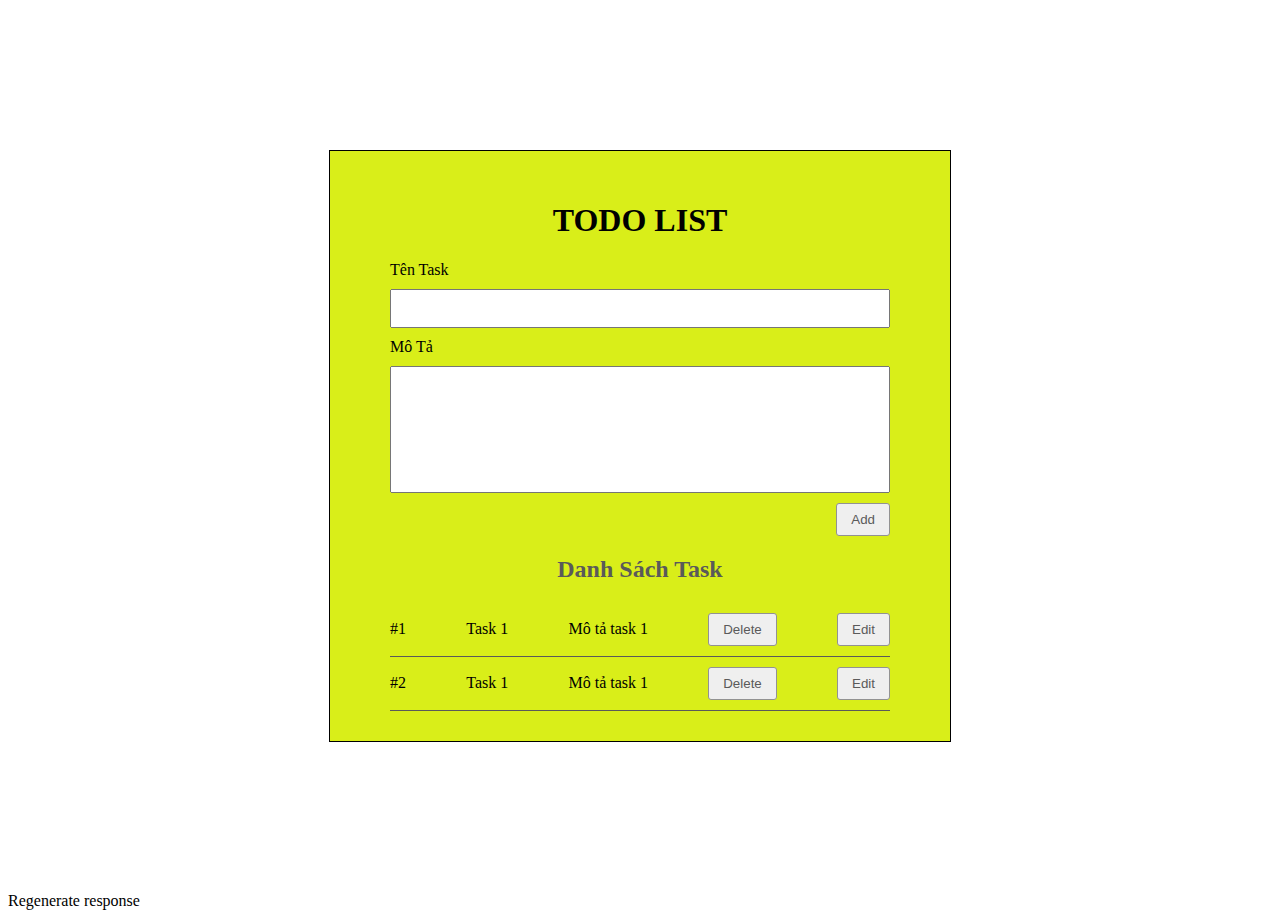
<file: lab5/index.html>
<!DOCTYPE html>
<html lang="en">

<head>
    <meta charset="UTF-8" />
    <meta http-equiv="X-UA-Compatible" content="IE=edge" />
    <meta name="viewport" content="width=device-width, initial-scale=1.0" />
    <title>Document</title>
    <style>
        .todo-list-wrapper {
            margin: 150px auto;
            max-width: 500px;
            padding: 30px 60px;
            border: 1px solid black;
            background-color: rgb(217, 238, 25);
        }
        
        h1 {
            text-align: center;
            text-transform: uppercase;
        }
        
        form {
            width: 100%;
            display: flex;
            flex-direction: column;
        }
        
        .group-form {
            display: flex;
            flex-direction: column;
        }
        
        .group-form input,
        .group-form textarea {
            margin: 10px 0;
            padding: 10px 8px;
            resize: none;
        }
        
        .group-form label {
            text-transform: capitalize;
        }
        
        .btn {
            padding: 8px 14px;
            color: #5a5a5a;
            border: 1px solid #929292;
            cursor: pointer;
            text-transform: capitalize;
            border-radius: 3px;
        }
        
        .btn-add {
            align-self: flex-end;
        }
        
        .task-list-wrapper {
            display: flex;
            flex-direction: column;
        }
        
        h2 {
            text-align: center;
            text-transform: capitalize;
            color: #5a5a5a;
        }
        
        .task-list-item {
            display: flex;
            justify-content: space-between;
            align-items: center;
            border-bottom: 1px solid #5a5a5a;
            padding: 10px 0;
        }
    </style>
</head>

<body>
    <div class="todo-list-wrapper">
        <h1>Todo list</h1>
        <form action="">
            <div class="group-form">
                <label for="">tên task</label>
                <input type="text" class="name-task-input" id="name1412" />
            </div>

            <div class="group-form">
                <label for="">mô tả</label>
                <textarea type="text" rows="7" class="des-input" id="mota11"></textarea>
            </div>
            <button type="button" class="btn btn-add" onclick="kiemTra()">
          add
        </button>
        </form>
        <div class="task-list-wrapper">
            <h2>Danh sách task</h2>
            <div class="task-list-item">
                <span id="task-id">#1</span>
                <span id="name-task">Task 1</span>
                <span id="des-task">Mô tả task 1</span>
                <button class="btn btn-detele">Delete</button>
                <button class="btn btn-edit">Edit</button>
            </div>
            <div class="task-list-item">
                <span id="task-id">#2</span>
                <span id="name-task">Task 1</span>
                <span id="des-task">Mô tả task 1</span>
                <button class="btn btn-detele">Delete</button>
                <button class="btn btn-edit">Edit</button>
            </div>
        </div>
    </div>

    <script>
        var mang = [];

        function kiemTra() {
            let nametask = document.getElementById("name1412").value;
            let motatask = document.getElementById("mota11").value;

            if (nametask.length > 1 && motatask.length > 2) {
                alert("tao thanh cong");

                let newtassk = {
                    name: nametask,
                    description: motatask,
                };
                mang.push(newtassk);
                console.log(mang);

                hi3();
                document.getElementById("name1412").value = "";
                document.getElementById("mota11").value = "";
            } else {
                alert("nhap lai ");
            }
        }

        function hi3() {
            let task_1 = "";
            mang.map(function(item, index) {
                console.log(item);
                task_1 += `<div class="task-list-item">
        <span id="task-id">${index + 1}</span>
        <input id="name-task" value="${item.name}" disabled />
        <input id="des-task" value="${item.description}" disabled />
        <button class="btn btn-detele">Delete</button>
        <button class="btn btn-edit" id="btnEdit">Edit</button>
    </div>`;
            });

            document.querySelector(".task-list-wrapper").innerHTML = task_1;

            const btnEdits = document.querySelectorAll(".btn-edit");
            btnEdits.forEach((btnEdit) => {
                btnEdit.addEventListener("click", () => {
                    const name = btnEdit.parentElement.querySelector("#name-task");
                    const description =
                        btnEdit.parentElement.querySelector("#des-task");

                    name.disabled = !name.disabled;
                    description.disabled = !description.disabled;
                    btnEdit.innerHTML = name.disabled ? "Edit" : "Update";
                });
            });

            const btnDeletes = document.querySelectorAll(".btn-detele");
            btnDeletes.forEach((btnDelete, index) => {
                btnDelete.addEventListener("click", () => {
                    mang.splice(index, 1);
                    hi3();
                });
            });
        }
    </script>

    Regenerate response
</body>

</html>
</file>
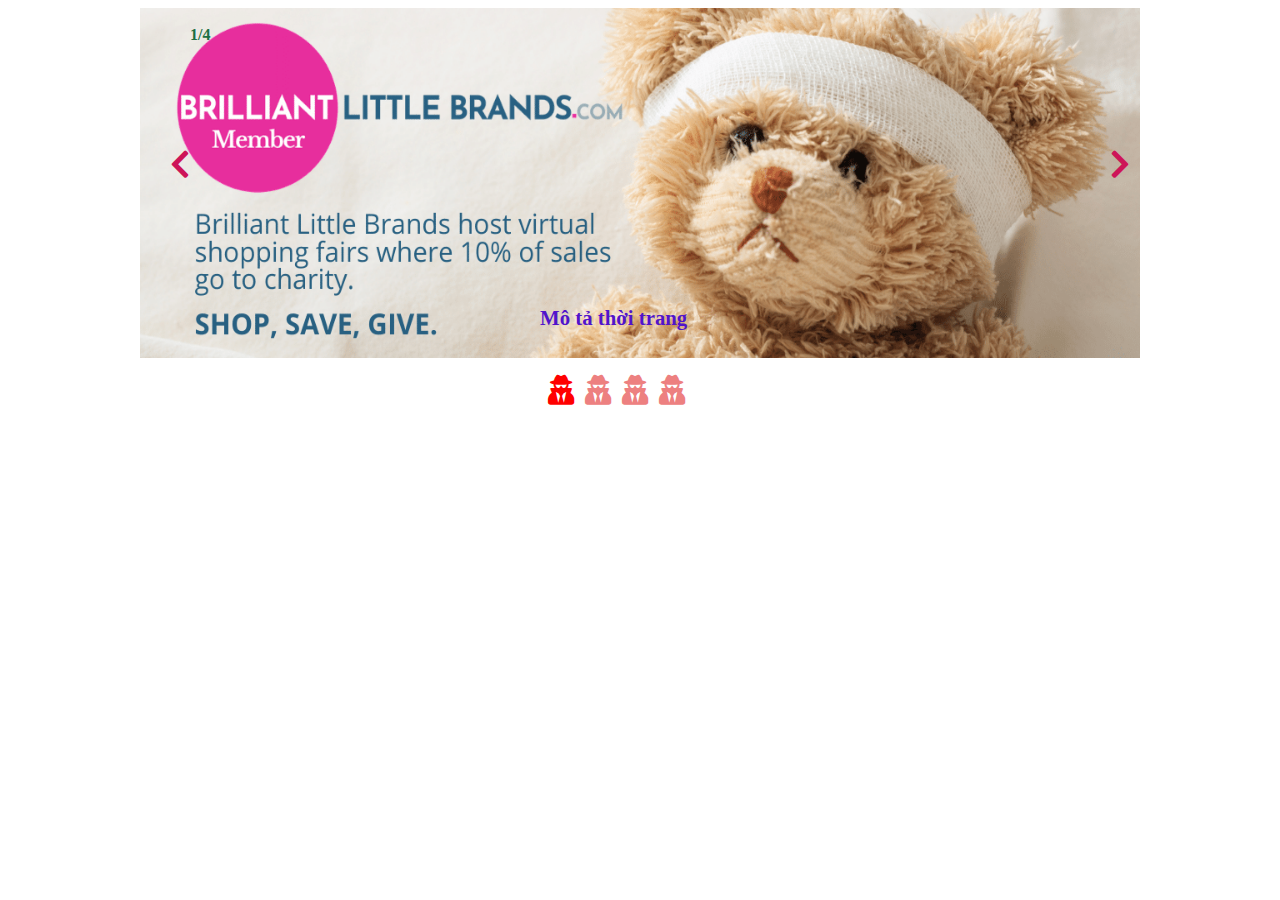
<file: lab6.1/index.html>
<!DOCTYPE html>
<html lang="en">

<head>
    <meta charset="UTF-8">
    <meta http-equiv="X-UA-Compatible" content="IE=edge">
    <meta name="viewport" content="width=device-width, initial-scale=1.0">
    <link rel="stylesheet" href="https://cdnjs.cloudflare.com/ajax/libs/font-awesome/5.15.4/css/all.min.css" />
    <link rel="stylesheet" href="style.css">
    <title>LAB6</title>
</head>

<body>
    <script>
        //  khai báo một mảng `arr_hinh` chứa các đường dẫn tới các file ảnh, và một mảng `arr_mota` chứa các mô tả tương ứng với từng ảnh trong `arr_hinh`.
        var arr_hinh = [
            "img/anh0.png",
            "img/anh1.jpg",
            "img/anh2.jpg",
            "img/anh3.png"
        ];
        var arr_mota = [
            "Mô tả thời trang",
            "Khám phá du lịch",
            "Giải trí",
            "Bóng đá"
        ];
        var arr_trang = [
            "1/4",
            "2/4",
            "3/4",
            "4/4"
        ];
        var arr_item = [
            "one",
            "two",
            "three",
            "four"
        ];
    </script>
    <div id="slider">
        <b id="sotrang">1/4</b>
        <img src="img/anh0.png" id="hinh" >
        <b id="mota">Mô tả thời trang </b>
        <i class="fas fa-chevron-left" onclick="prev()"></i>
        <i class="fas fa-chevron-right" onclick="next()"></i>
    </div>
    <div class="abc">
        <ul>
            <li><i class="fas fa-user-secret" id="one" onclick="chuyen(0)"></i></li>
            <li><i class="fas fa-user-secret" id="two" onclick="chuyen(1)"></i></li>
            <li><i class="fas fa-user-secret" id="three" onclick="chuyen(2)"></i></li>
            <li><i class="fas fa-user-secret" id="four" onclick="chuyen(3)"></i></li>
        </ul>
    </div>
    <script>
        var index = 0;

        function prev() {
            index--;
            if (index == -1) {
                index = arr_hinh.length - 1;
            }
            document.getElementById("hinh").src = arr_hinh[index];
            document.getElementById("mota").innerHTML = arr_mota[index];
            document.getElementById("sotrang").innerHTML = arr_trang[index];
            doimau();
        };

        function next() {
            index++;
            if (index == arr_hinh.length) {
                index = 0;
            }
            document.getElementById("hinh").src = arr_hinh[index];
            document.getElementById("mota").innerHTML = arr_mota[index];
            document.getElementById("sotrang").innerHTML = arr_trang[index];
            doimau();
        };

        function chuyen(x) {
            document.getElementById("hinh").src = arr_hinh[x];
            document.getElementById("mota").innerHTML = arr_mota[x];
            document.getElementById("sotrang").innerHTML = arr_trang[x];
            doimau();
        };

        function doimau() {
            for (let i = 0; i < arr_hinh.length; i++) {
                if (document.getElementById("sotrang").innerHTML == arr_trang[i]) {
                    document.getElementById(arr_item[i]).style.color = "red";
                } else document.getElementById(arr_item[i]).style.color = "rgb(237, 128, 128)";
            }
        }
    </script>
</body>

</html>
</file>
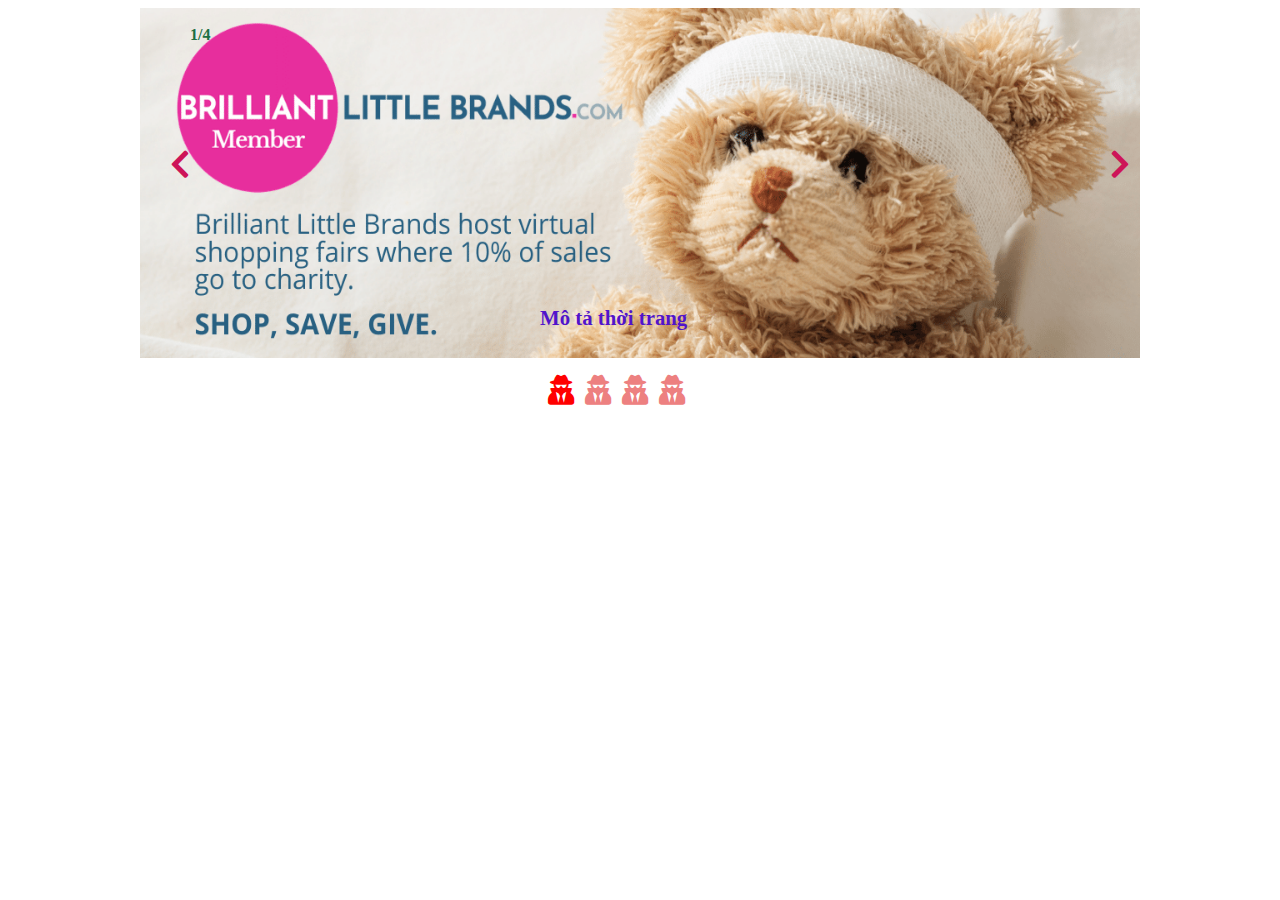
<file: lab6/index.html>
<!DOCTYPE html>
<html lang="en">

<head>
    <meta charset="UTF-8">
    <meta http-equiv="X-UA-Compatible" content="IE=edge">
    <meta name="viewport" content="width=device-width, initial-scale=1.0">
    <link rel="stylesheet" href="https://cdnjs.cloudflare.com/ajax/libs/font-awesome/5.15.4/css/all.min.css" />
    <link rel="stylesheet" href="style.css">
    <title>Document</title>
</head>

<body>
    <script>
        //  khai báo một mảng `arr_hinh` chứa các đường dẫn tới các file ảnh, và một mảng `arr_mota` chứa các mô tả tương ứng với từng ảnh trong `arr_hinh`.
        var arr_hinh = [
            "img/anh0.png",
            "img/anh1.jpg",
            "img/anh2.jpg",
            "img/anh3.png"
        ];
        var arr_mota = [
            "Mô tả thời trang",
            "Khám phá du lịch",
            "Giải trí",
            "Bóng đá"
        ];
        var arr_trang = [
            "1/4",
            "2/4",
            "3/4",
            "4/4"
        ];
        var arr_item = [
            "one",
            "two",
            "three",
            "for"
        ];
    </script>
    <div id="slider">
        <b id="sotrang">1/4</b>
        <img src="img/anh0.png" id="hinh">
        <b id="mota">Mô tả thời trang </b>
        <i class="fas fa-chevron-left" onclick="prev()"></i>
        <i class="fas fa-chevron-right" onclick="next()"></i>
    </div>
    <div class="abc">
        <ul>
            <li><i class="fas fa-user-secret" id="one" onclick="chuyen(0)"></i></li>
            <li><i class="fas fa-user-secret" id="two" onclick="chuyen(1)"></i></li>
            <li><i class="fas fa-user-secret" id="three" onclick="chuyen(2)"></i></li>
            <li><i class="fas fa-user-secret" id="for" onclick="chuyen(3)"></i></li>
        </ul>
    </div>
    <script>
        var index = 0;

        function prev() {
            index--;
            if (index == -1) {
                index = arr_hinh.length - 1;
            }
            document.getElementById("hinh").src = arr_hinh[index];
            document.getElementById("mota").innerHTML = arr_mota[index];
            document.getElementById("sotrang").innerHTML = arr_trang[index];
            doimau();
        };

        function next() {
            index++;
            if (index == arr_hinh.length) {
                index = 0;
            }
            document.getElementById("hinh").src = arr_hinh[index];
            document.getElementById("mota").innerHTML = arr_mota[index];
            document.getElementById("sotrang").innerHTML = arr_trang[index];
            doimau();
        };

        function chuyen(x) {
            document.getElementById("hinh").src = arr_hinh[x];
            document.getElementById("mota").innerHTML = arr_mota[x];
            document.getElementById("sotrang").innerHTML = arr_trang[x];
            doimau();
        };

        function doimau() {
            for (let i = 0; i < arr_hinh.length; i++) {
                if (document.getElementById("sotrang").innerHTML == arr_trang[i]) {
                    document.getElementById(arr_item[i]).style.color = "red";
                } else document.getElementById(arr_item[i]).style.color = "rgb(237, 128, 128)";
            }
        }
    </script>
</body>

</html>
</file>
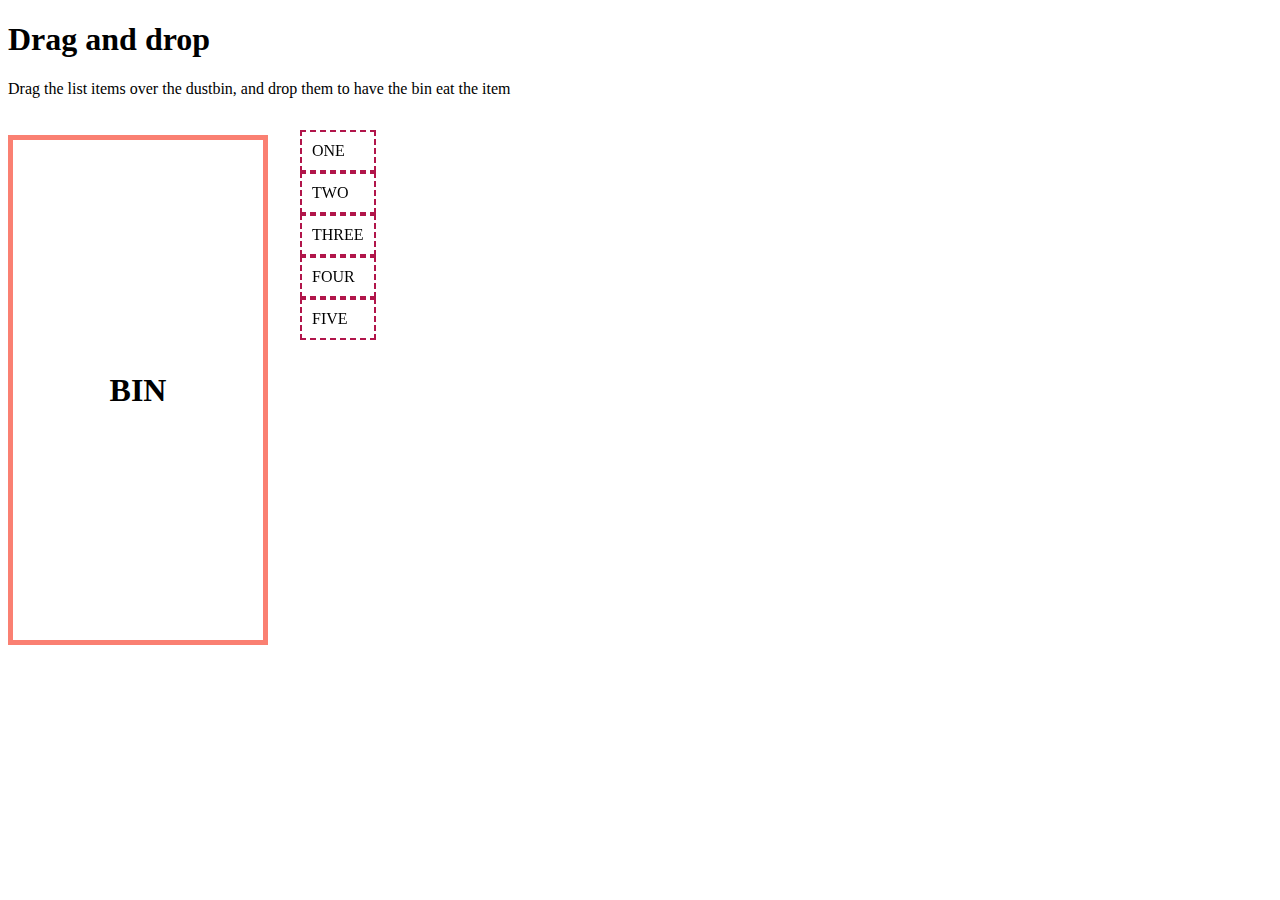
<file: lab7/index.html>
<!DOCTYPE html>
<html lang="en">

<head>
    <meta charset="UTF-8">
    <meta http-equiv="X-UA-Compatible" content="IE=edge">
    <meta name="viewport" content="width=device-width, initial-scale=1.0">
    <title>Document</title>
    <link rel="stylesheet" href="./style.css">
</head>

<body>
    <div class="container">
        <h1 class="heading">Drag and drop</h1>
        <p class="text">
            Drag the list items over the dustbin, and drop them to have the bin eat the item
        </p>
        <div class="main">
            <div id="div1" ondrop="drop(event)" ondragover="allowDrop(event)" class="main-left">
                <h1 class="bin-text">BIN</h1>
                <div class="main-right">
                    <div class="box-wrap">
                        <span class="item" id="one" draggable="true" ondragstart="drag(event)">ONE</span>
                        <span class="item" id="two" draggable="true" ondragstart="drag(event)">TWO</span>
                        <span class="item" id="three" draggable="true" ondragstart="drag(event)">THREE</span>
                        <span class="item" id="four" draggable="true" ondragstart="drag(event)">FOUR</span>
                        <span class="item" id="five" draggable="true" ondragstart="drag(event)">FIVE</span>
                    </div>
                </div>
            </div>

        </div>
    </div>

    <script src="./app.js"></script>
</body>

</html>
</file>
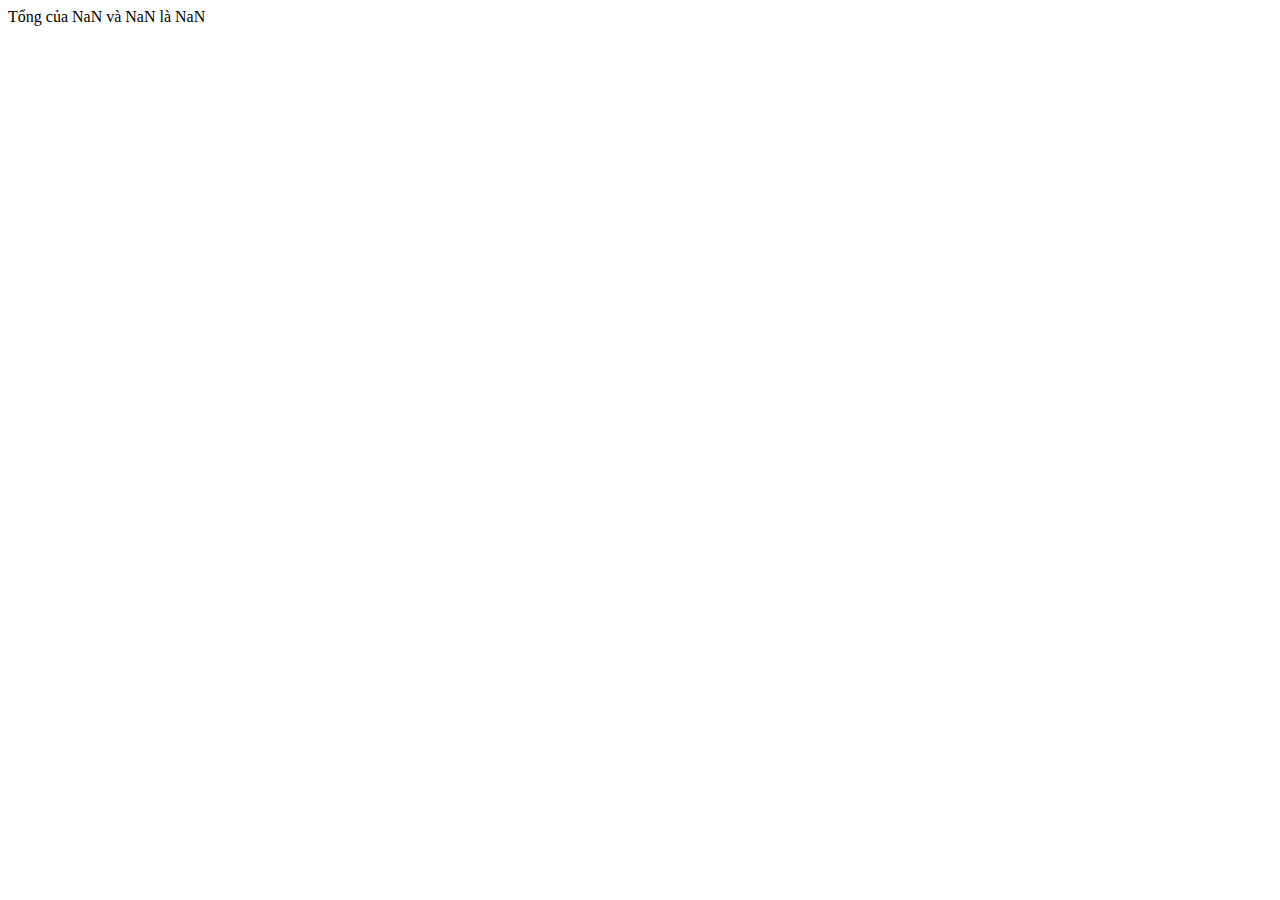
<file: lab1/lab1.html>
<!DOCTYPE html>
<html lang="en">
<head>
    <meta charset="UTF-8">
    <meta http-equiv="X-UA-Compatible" content="IE=edge">
    <meta name="viewport" content="width=device-width, initial-scale=1.0">
    <title>Document</title>
</head>
<body>
    <script
     src="app.js"></script>
	<script>
		// Nhập vào 1 số nguyên d từ bàn phím
		let d = parseInt(prompt("Nhập số nguyên d:"));

		// Tính tổng result của c và d (result = c + d)
		let result = c + d;

		// In ra kết quả bằng alert
		alert("Tổng của " + c + " và " + d + " là " + result);

		// In ra kết quả bằng console.log
		console.log("Tổng của " + c + " và " + d + " là " + result);
	</script>
</body>
</html>
</file>
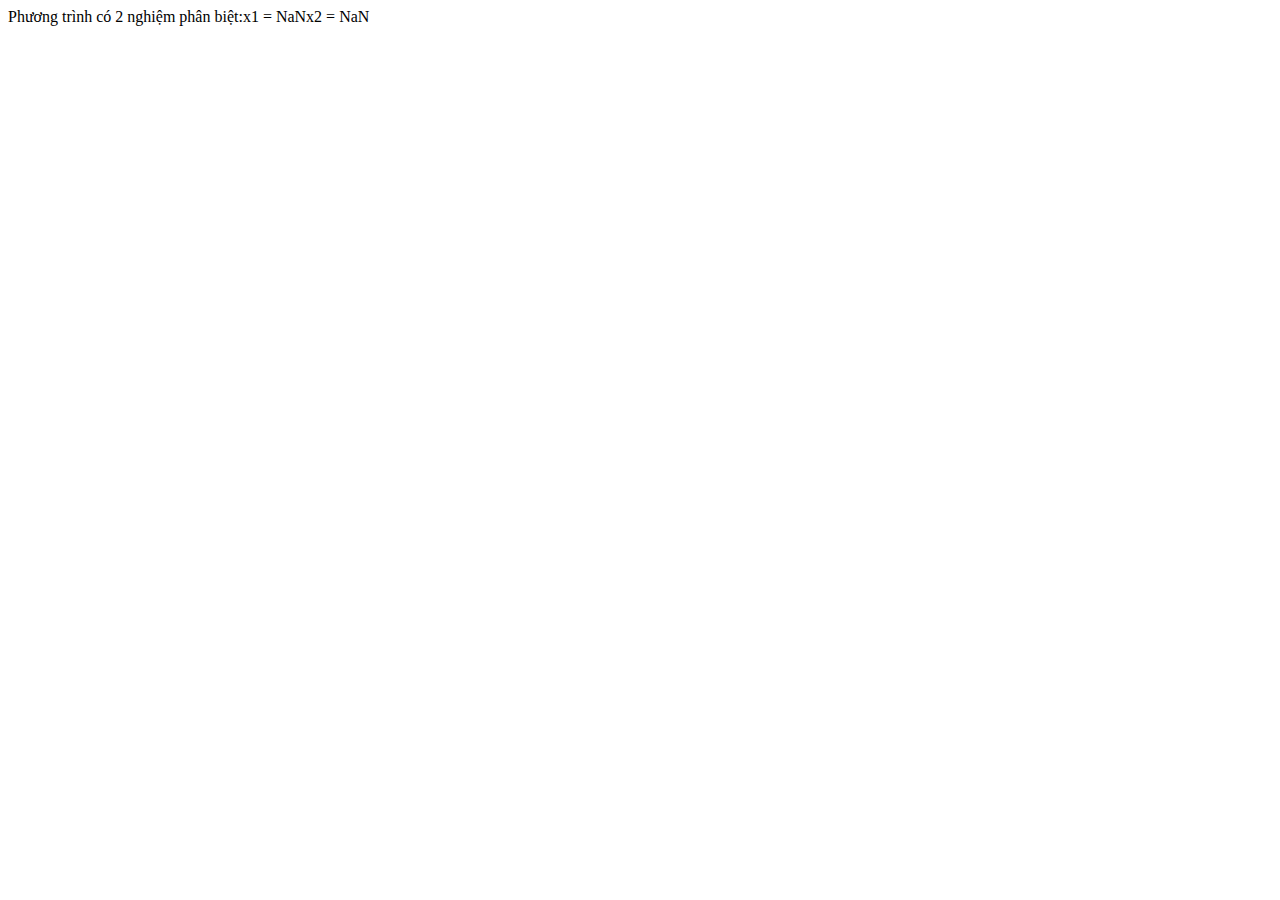
<file: lab2/bai1.html>
<!DOCTYPE html>
<html lang="en">
<head>
    <meta charset="UTF-8">
    <meta http-equiv="X-UA-Compatible" content="IE=edge">
    <meta name="viewport" content="width=device-width, initial-scale=1.0">
    <title>bai1</title>
</head>
<body>
    <script>
        let a = parseInt(prompt("Nhập số nguyên a:"));
        let b = parseInt(prompt("Nhập số nguyên b:"));
        let c = parseInt(prompt("Nhập số nguyên c:"));
        let delta = b * b - 4 * a * c;
        if(delta <0){
            document.write("phuong trinh vo nghiem");
        }else if(delta==0){S
           let x1=-b/(2*a);
            document.write("Phuong trinh co nghiem kep x=" +x1);
        }else{ 
            let x1 = (-b + Math.sqrt(delta)) / (2 * a);
            let x2 = (-b - Math.sqrt(delta)) / (2 * a);
            document.write("Phương trình có 2 nghiệm phân biệt:");
            document.write("x1 = " + x1);
            document.write("x2 = " + x2);
        }
    </script>
</body>
</html>
</file>
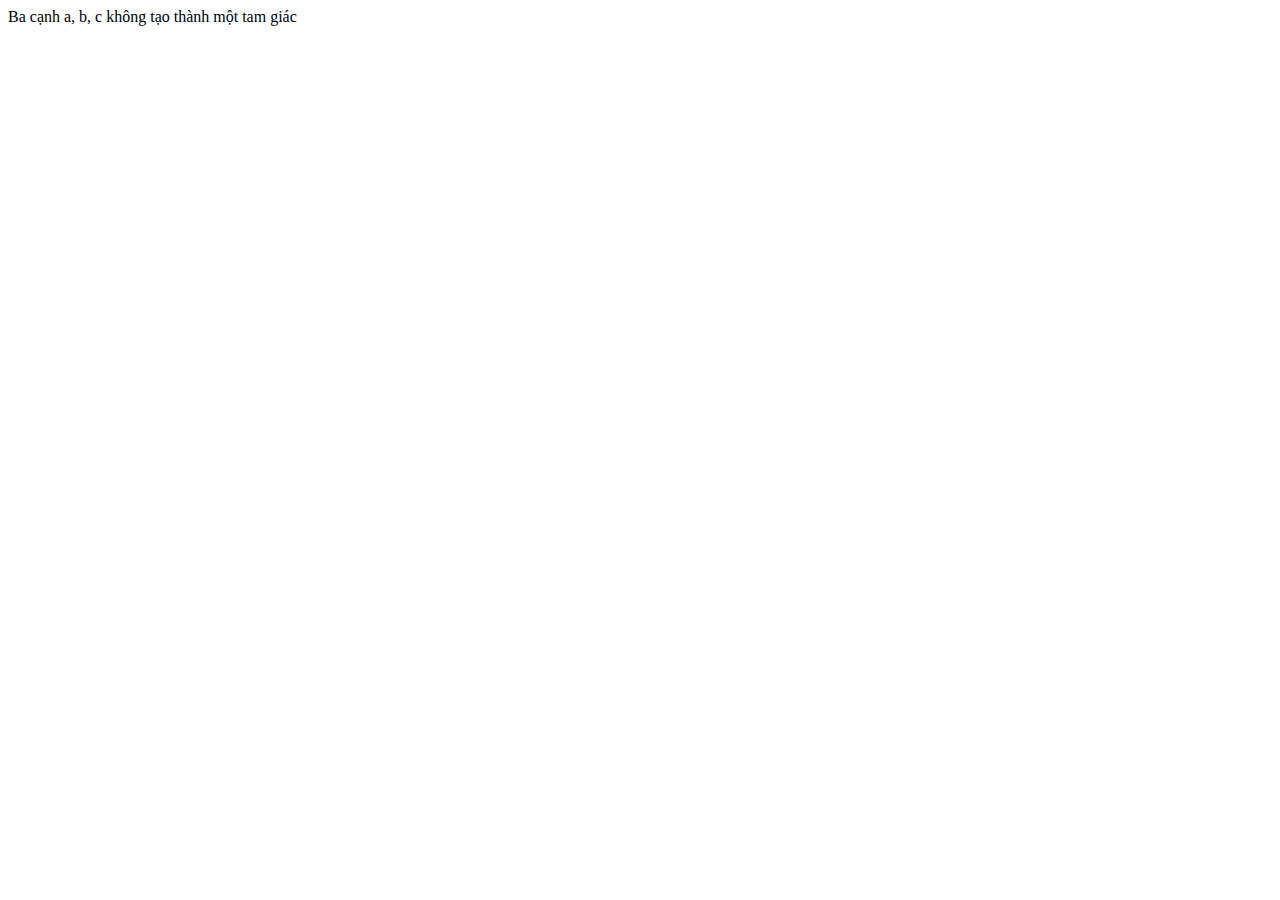
<file: lab2/bai2.html>
<!DOCTYPE html>
<html lang="en">
<head>
    <meta charset="UTF-8">
    <meta http-equiv="X-UA-Compatible" content="IE=edge">
    <meta name="viewport" content="width=<device-width>, initial-scale=1.0">
    <title>Document</title>
</head>
<body>
    <script>
        let a = parseInt(prompt("Nhập a:"));
        let b = parseInt(prompt("Nhập b:"));
        let c = parseInt(prompt("Nhập c:"));
        if (a + b > c && a + c > b && b + c > a) {
        if (a === b && b === c) {
        document.write("Đây là một tam giác đều");
  } else if (a === b || b === c || c === a) {
        document.write("Đây là một tam giác cân");
  } else if (a*a + b*b === c*c || a*a + c*c === b*b || b*b + c*c === a*a) { 
        document.write("Đây là một tam giác vuông");
  } else { 
        document.write("Đây là một tam giác thường");
  }
  } else {
       document.write("Ba cạnh a, b, c không tạo thành một tam giác");
  }
    </script>
</body>
</html>
</file>
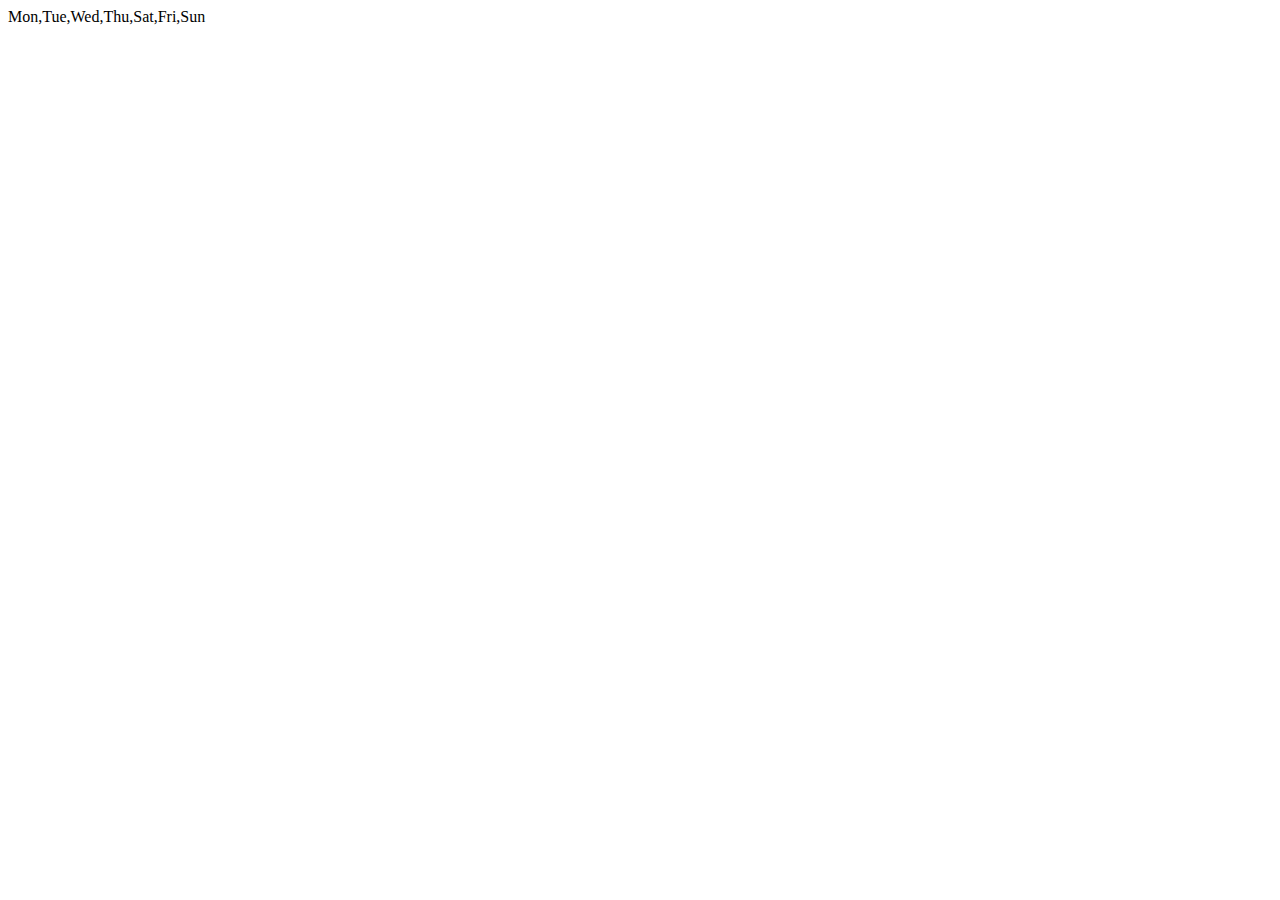
<file: lab2/bai4.html>
<!DOCTYPE html>
<html lang="en">
<head>
    <meta charset="UTF-8">
    <meta http-equiv="X-UA-Compatible" content="IE=edge">
    <meta name="viewport" content="width=device-width, initial-scale=1.0">
    <title>Document</title>
</head>
<body>
    <script>   
  let week = ["Tue", "Thu", "Sat", "Nine"];
//Loại bỏ phần tử không hợp lệ với hàm array.splice()
week.splice(3, 1);
//Thêm phần tử vào mảng với hàm array.splice()
week.splice(0, 0, "Mon"); //Thêm phần tử "Mon" vào index 0
week.splice(2, 0, "Wed"); //Thêm phần tử "Wed" vào index 2
week.splice(5, 0, "Fri"); //Thêm phần tử "Fri" vào index 5
week.splice(6, 0, "Sun"); //Thêm phần tử "Sun" vào index 6

document.write(week); //["Mon", "Tue", "Wed", "Thu", "Fri", "Sat", "Sun"]
 
    </script>
</body>
</html>
</file>
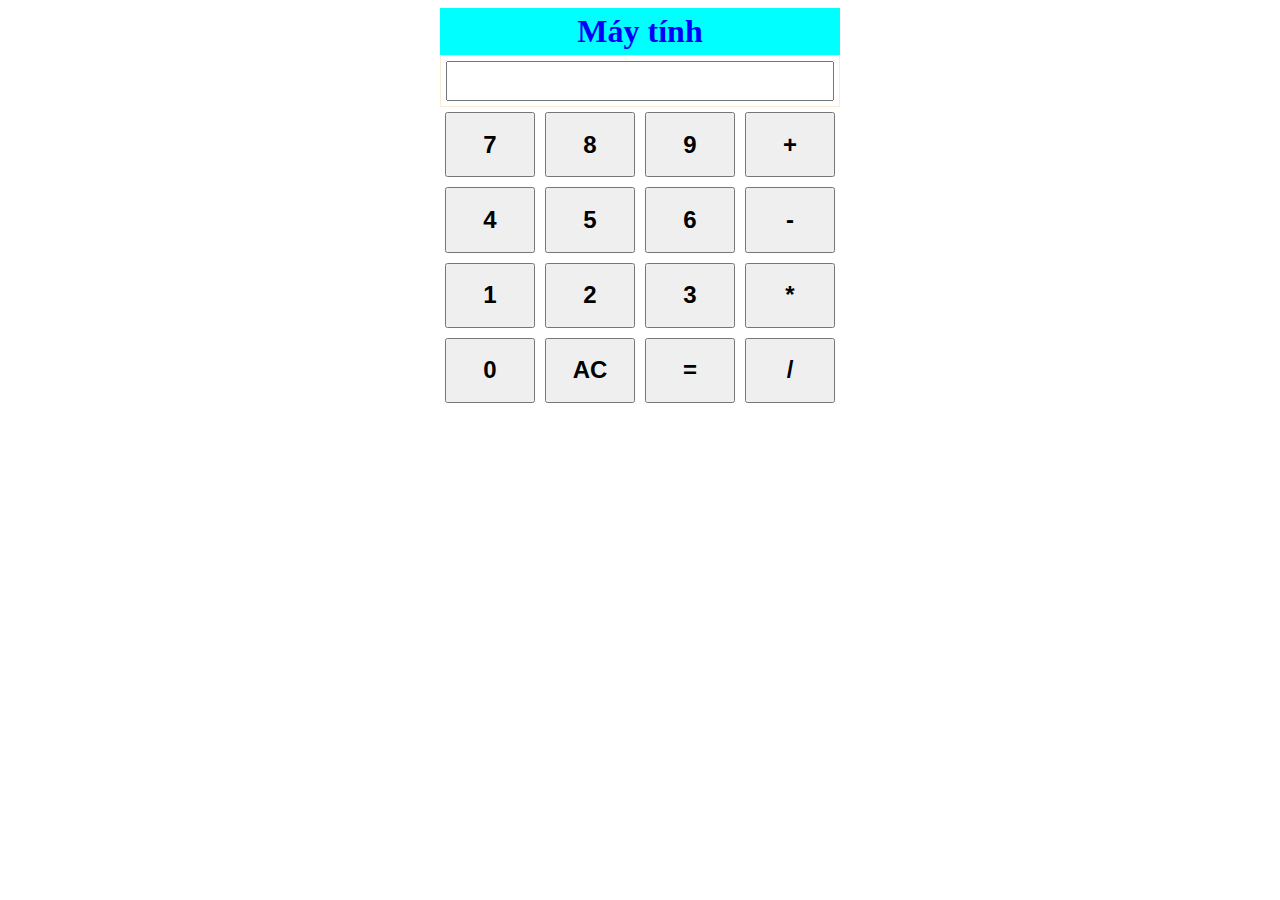
<file: lab3/bai2.html>
<!DOCTYPE html>
<html lang="en">

<head>
    <meta charset="UTF-8">
    <meta http-equiv="X-UA-Compatible" content="IE=edge">
    <meta name="viewport" content="width=device-width, initial-scale=1.0">
    <title>Document</title>
    <link rel="stylesheet" href="bai2.css">
    <script src="bai2.js"></script>
</head>

<body>
    <div class="container">
        <div class="title">Máy tính </div>
        <div class="results">
            <input type="text" id="resultInput" class="result">
        </div>
        <div class="buttons">
            <button class="button" onclick="buttonHandler(this)">7</button>
            <button class="button" onclick="buttonHandler(this)">8</button>
            <button class="button" onclick="buttonHandler(this)">9</button>
            <button class="button" onclick="buttonHandler(this)">+</button >
        </div>
        <div class="buttons">
            <button class="button" onclick="buttonHandler(this)">4</button>
            <button class="button" onclick="buttonHandler(this)">5</button>
            <button class="button" onclick="buttonHandler(this)">6</button>
            <button class="button" onclick="buttonHandler(this)">-</button>
        </div>
        <div class="buttons">
            <button class="button" onclick="buttonHandler(this)">1</button >
            <button class="button" onclick="buttonHandler(this)">2</button >
            <button class="button" onclick="buttonHandler(this)">3</button >
            <button class="button" onclick="buttonHandler(this)">*</button>
        </div>
        <div class="buttons">
            <button class="button" onclick="buttonHandler(this)">0</button>
            <button class="button" onclick="buttonHandler(this)">AC</button>
            <button class="button" onclick="buttonHandler(this)">=</button >
            <button class="button" onclick="buttonHandler(this)">/</button>
        </div>
    </div>
    </div>

</body>

</html>
</file>
<file: lab6.1/style.css>
#slider .fa-chevron-left {
    position: absolute;
    top: 40%;
    left: 30px;
    font-size: 32px;
    color: rgb(205, 20, 88);
}

#slider:hover .fa-chevron-left,
#slider:hover .fa-chevron-right {
    color: rgb(171, 227, 66);
}

#slider .fa-chevron-right {
    position: absolute;
    top: 40%;
    right: 10px;
    font-size: 32px;
    color: rgb(205, 20, 88);
}

#slider {
    height: 350px;
    width: 1000px;
    margin: auto;
    position: relative;
}

#slider #sotrang {
    position: absolute;
    top: 5%;
    left: 5%;
    color: rgb(29, 111, 66);
}

#slider #hinh {
    width: 100%;
    height: 100%;
    transition: all 0.3s;
}

#slider #hinh:hover,
#slider #hinh:active {
    border: 4px solid red;
}

#slider #mota {
    position: absolute;
    top: 85%;
    left: 40%;
    font-size: 1.3em;
    color: rgb(81, 20, 203);
}

.abc {
    position: relative;
    left: 39%;
}

.abc ul li {
    display: inline;
    margin-left: 7px;
    font-size: 30px;
    color: rgb(237, 128, 128);
}

.abc ul li #one {
    color: red;
}

.active {
    color: red;
}
</file>
<file: lab6/style.css>
#slider .fa-chevron-left {
    position: absolute;
    top: 40%;
    left: 30px;
    font-size: 32px;
    color: rgb(205, 20, 88);
}

#slider:hover .fa-chevron-left,
#slider:hover .fa-chevron-right {
    color: rgb(171, 227, 66);
}

#slider .fa-chevron-right {
    position: absolute;
    top: 40%;
    right: 10px;
    font-size: 32px;
    color: rgb(205, 20, 88);
}

#slider {
    height: 350px;
    width: 1000px;
    margin: auto;
    position: relative;
}

#slider #sotrang {
    position: absolute;
    top: 5%;
    left: 5%;
    color: rgb(29, 111, 66);
}

#slider #hinh {
    width: 100%;
    height: 100%;
    transition: all 0.3s;
}

#slider #hinh:hover,
#slider #hinh:active {
    border: 4px solid red;
}

#slider #mota {
    position: absolute;
    top: 85%;
    left: 40%;
    font-size: 1.3em;
    color: rgb(81, 20, 203);
}

.abc {
    position: relative;
    left: 39%;
}

.abc ul li {
    display: inline;
    margin-left: 7px;
    font-size: 30px;
    color: rgb(237, 128, 128);
}

.abc ul li #one {
    color: red;
}

.active {
    color: red;
}
</file>
<file: lab7/style.css>
.item {
    border: 2px dashed #b1154a;
    padding: 10px;
    display: flex;
    flex-direction: column;
    align-items: start;
}

.main {
    display: flex;
    flex-direction: row;
    justify-content: space-between;
}

.bin-text {
    border: 5px solid salmon;
    width: 250px;
    height: 500px;
    display: flex;
    flex-direction: column;
    justify-content: center;
    align-items: center;
}

.main-right {
    position: fixed;
    top: 130px;
    left: 300px;
}
</file>
<file: lab3/bai2.css>
.results {
  display: flex;
  justify-content: stretch;
  height: 50px;
  border: 1px solid antiquewhite;
}

.result {
  flex-grow: 1;
  margin: 5px;
  text-align: center;
  font-size: 1.2em;
  font-weight: bold;
  color: green;
}

.button {
  flex-grow: 1;
  margin: 5px;
  text-align: center;
  font-weight: bold;
  font-size: 1.5em;
  width: 30px;
}

.buttons {
  display: flex;
  flex-grow: 1;
  justify-content: space-between;
}

.container {
  width: 400px;
  height: 400px;
  margin: auto;
  display: flex;
  flex-direction: column;
  justify-content: space-between;
}

.title {
  text-align: center;
  font-size: 2em;
  padding: 5px;
  font-weight: bold;
  background-color: aqua;
  color: blue;
}
</file>
